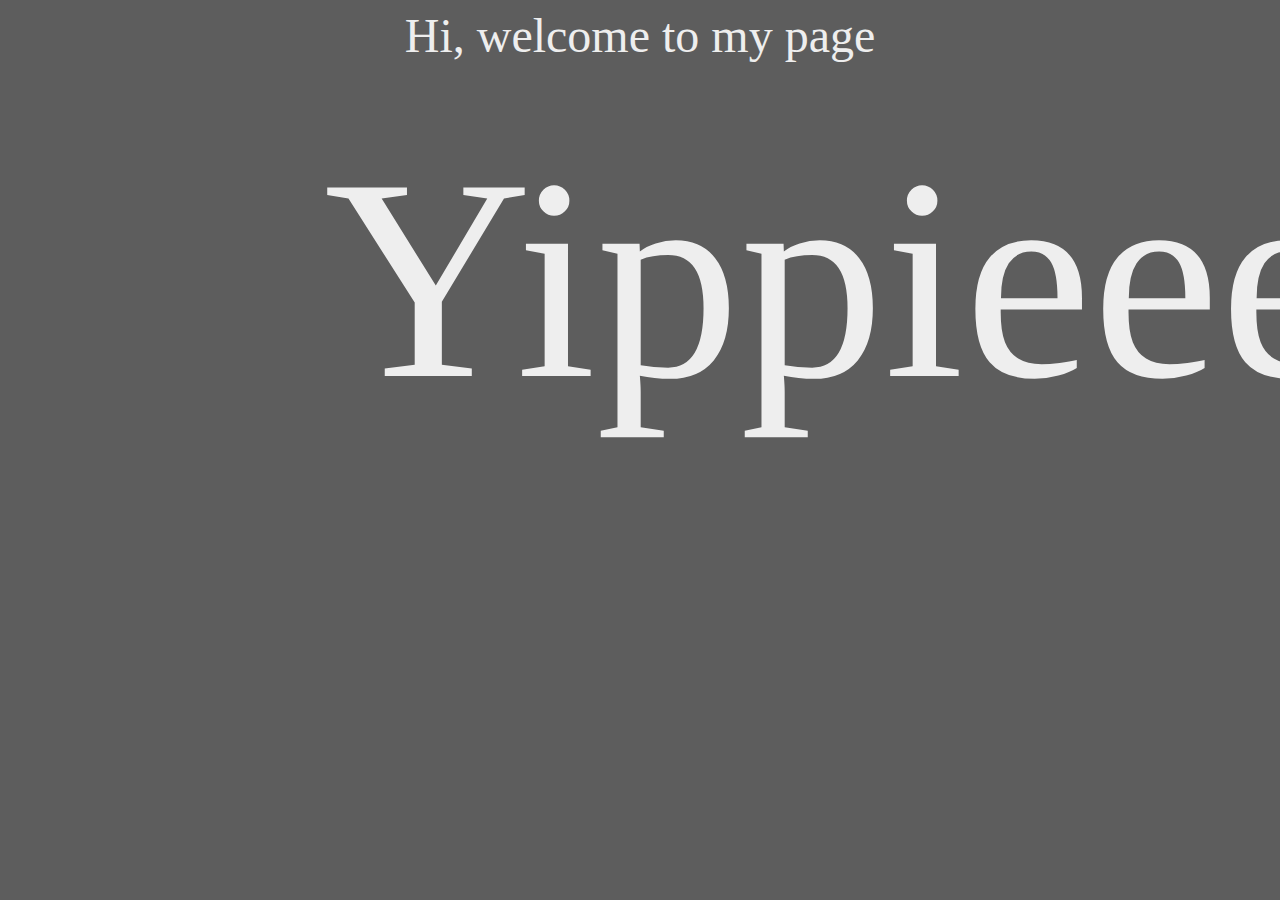
<file: index.html>
<!DOCTYPE html>
<html>
	<head>
		<title>I definitely know html</title>
		<style>
			body {
				background-color: #5d5d5d;
				font-family: Calibri;
				font-size: 3em;
				color: #eeeeee;
			}
			
			body div {
				margin: auto;
				width: 50%;
				text-align: center;
			}
			
			#yippie {
				font-size: 6em;
				margin-top: 50px;
			}
		</style>
	</head>
	<body>
		<section>
			<div>
				Hi, welcome to my page
			</div>
			<div id="yippie">
				Yippieeeeee
			</div>
		</section>
	</body>
</html>
</file>
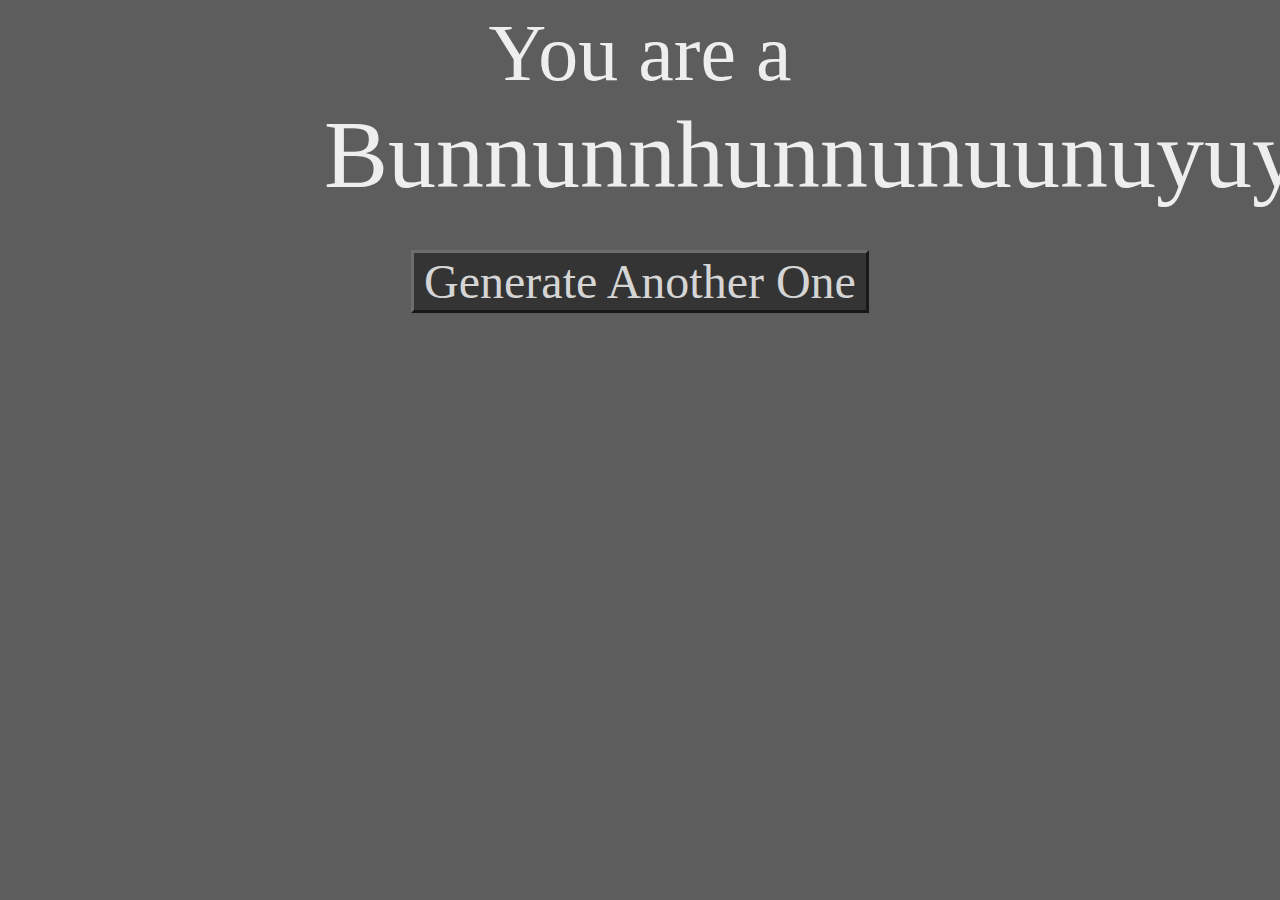
<file: bun_generator/index.html>
<!doctype HTML>
<html>
	<head>
		<title>what's your bun name</title>
		
		<meta property="og:type" content="website">
		<meta property="og:title" content="what's your bun name">
		<meta property="og:description" content="misspellings are very funny (I took one joke too far)">
		<meta property="og:image" content="https://mk-nest.lol/bun_generator/bun.png">

		<link rel="stylesheet" href="style.css">
		<script src="generator.js"></script>
		<script src="index.js"></script>
	</head>
	
	<body>
		<div id="everything_everywhere">
			<div id="you_are_a"></div>
			<div id="bun_name"></div>
			<button id="new_bun">Generate Another One</button>
		</div>
	</body>
</html>
</file>
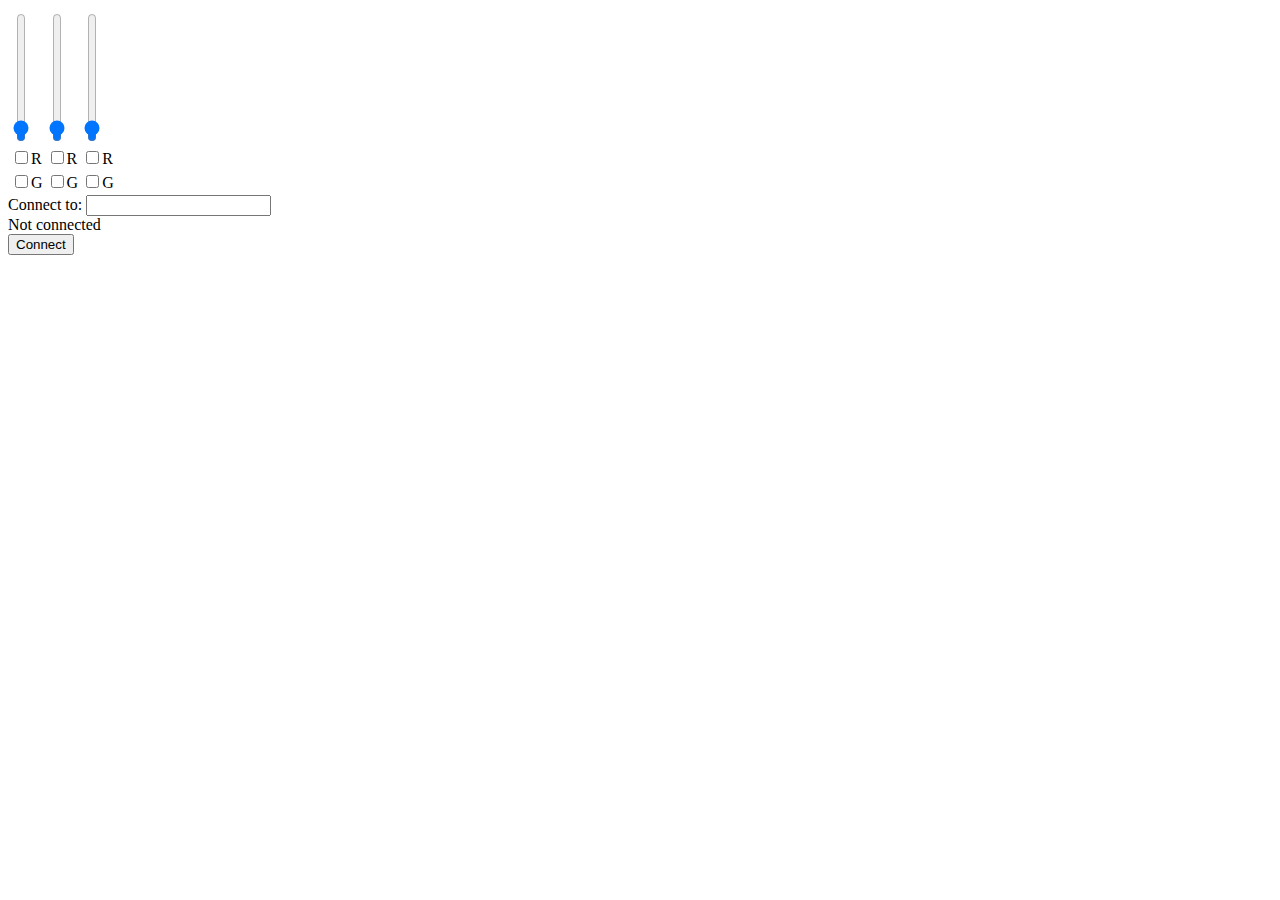
<file: funni_sliders.html>
<!DOCTYPE html>
<html>
	<head>
		<title>LED strip control</title>
		<style>
			input[type=range][orient=vertical] {
				writing-mode: vertical-lr;
				direction: rtl;
				appearance: slider-vertical;
				width: 16px;
				vertical-align: bottom;
			}
		</style>
		<script>
			function setupSliders(table, numSliders, callback) {
				for (var i = 0; i < numSliders; i++) {
					const idx = i;
					
					const slider = document.createElement('input');
					slider.setAttribute('type', 'range');
					slider.setAttribute('orient', 'vertical');
					slider.setAttribute('min', '0');
					slider.setAttribute('max', '1000');
					slider.setAttribute('step', '1');
					table.rows[0].insertCell().appendChild(slider);
					
					
					const button1 = document.createElement('input');
					button1.setAttribute('type', 'checkbox');
					table.rows[1].insertCell()
						.appendChild(button1).parentElement
						.appendChild(document.createTextNode('R'));
					
					
					const button2 = document.createElement('input');
					button2.setAttribute('type', 'checkbox');
					table.rows[2].insertCell()
						.appendChild(button2).parentElement
						.appendChild(document.createTextNode('G'));
					
					var lastButtonNum = 0;
					function stateUpdated(buttonNum) {
						if (buttonNum < 0) buttonNum = lastButtonNum;
						
						const val = parseInt(slider.value) / 1000;
						if (isNaN(val))
							return;
						
						callback(idx, val, buttonNum);
						lastButtonNum = buttonNum;
					}
					
					slider.onchange = () => {
						stateUpdated(-1);
					};
					button1.onchange = () => {
						if (!button1.checked) {
							stateUpdated(0);
							return;
						}
						button2.checked = false;
						stateUpdated(1);
					};
					button2.onchange = () => {
						if (!button2.checked) {
							stateUpdated(0);
							return;
						}
						button1.checked = false;
						stateUpdated(2);
					};
				}
			}
			
			const connection = {ws: null};
			
			function onSliderChanged(index, value, button) {
				console.log(`index=${index} value=${value} button=${button}`);
				
				if (!connection.ws)
					return;
				
				connection.ws.send(`${index}|${value}|${button}`);
			}
			
			const numSliders = 3;
			function start() {
				const tbl = document.getElementById('hi');
				setupSliders(tbl, numSliders, onSliderChanged);
				
				const connectTo = document.getElementById('connect_to');
				const status = document.getElementById('status');
				const connectButton = document.getElementById('connect');
				connectButton.onclick = () => {
					const ip = String(connectTo.value).trim();
					if (ip.length == 0)
						return;
					
					connectButton.disabled = true;
					status.innerText = 'Connecting...';
					
					let ws = new WebSocket(`http://${ip}/funni_sliders`);
					ws.onclose = () => {
						if (!connection.ws)
							return;
						console.log('WS closed');
						status.innerText = 'Connection closed';
						connection.ws = null;
						connectButton.disabled = false;
					};
					ws.onerror = () => {
						console.log('WS error');
						status.innerText = 'Connection error';
						connection.ws = null;
						connectButton.disabled = false;
					};
					ws.onopen = () => {
						console.log('WS opened');
						status.innerText = 'Connected!';
						connection.ws = ws;
					};
				};
			}
			
			document.addEventListener('DOMContentLoaded', start);
		</script>
	</head>
	<body>
		<section>
			<table id='hi'>
				<tbody>
					<tr></tr>
					<tr></tr>
					<tr></tr>
				</tbody>
			</table>
			
			<div>
				<span>Connect to: <input id="connect_to"/></span>
			</div>
			<div>
				<span id="status">Not connected</span>
			</div>
			<div>
				<button id="connect">Connect</button>
			</div>
		</section>
	</body>
</html>
</file>
<file: bun_generator/style.css>
body {
	background-color: #5d5d5d;
}

#everything_everywhere {
	width: 100%;
}

#you_are_a {
	margin: auto;
	width: 50%;
	text-align: center;
	
	font-family: Calibri;
    font-size: 5em;
	color: #eeeeee;
}

#bun_name {
	margin: auto;
	width: 50%;
	text-align: center;
	
	font-family: Calibri;
    font-size: 6em;
	color: #eeeeee;
}

#new_bun {
	margin: auto;
	margin-top: 40px;
	
	padding-left: 10px;
	padding-right: 10px;
	display: block;
	
	font-family: Calibri;
    font-size: 3em;
	
	border: outset #6d6d6d;
    background-color: #343434;
    color: #d5d5d5;
}

#new_bun:active {
	border-style: inset;
}
</file>
